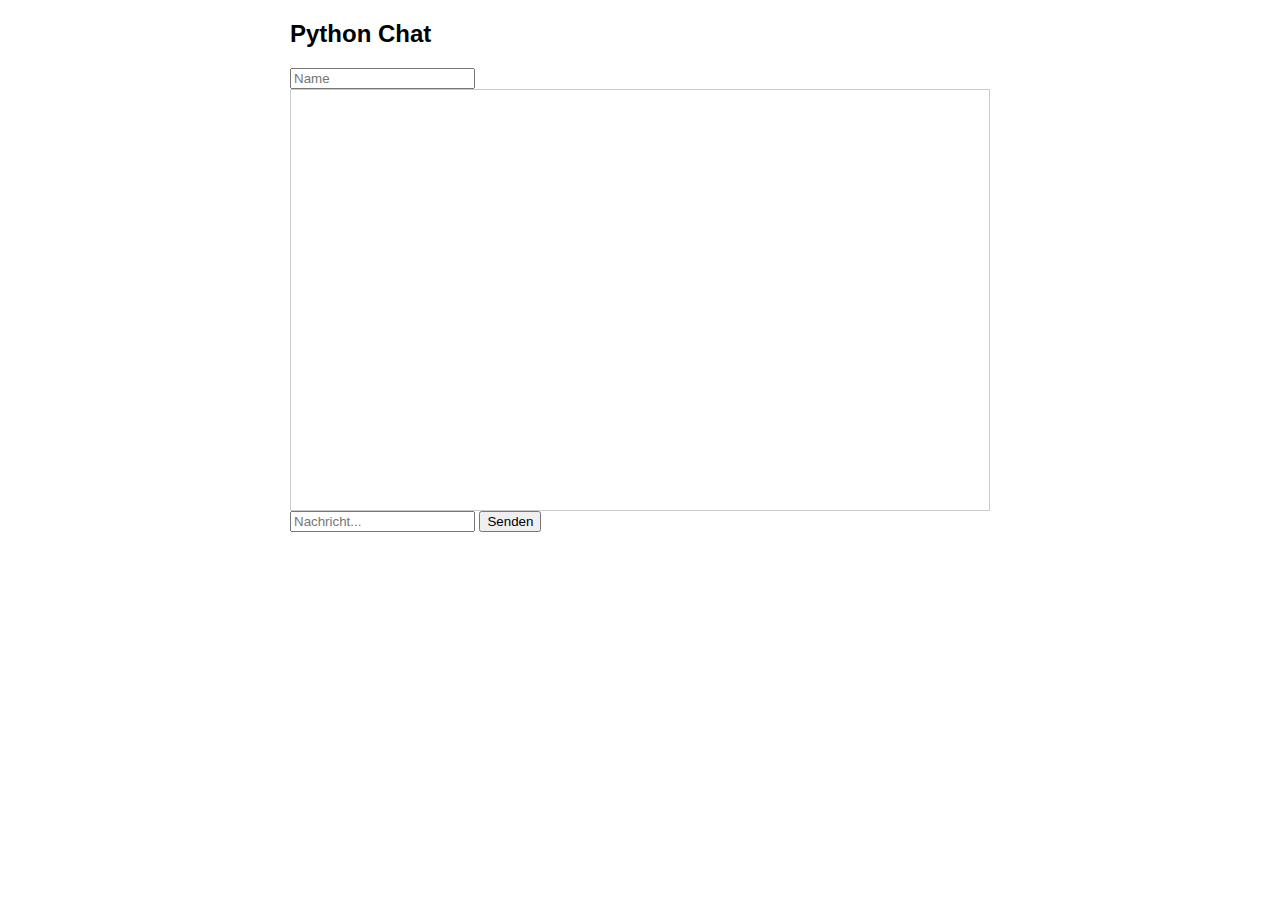
<file: index.html>
<!doctype html>
<html>
<head>
  <meta charset="utf-8" />
  <title>Python Chat</title>
  <style>
    body { font-family: sans-serif; max-width: 700px; margin: 20px auto; }
    #messages { border: 1px solid #ccc; height: 400px; overflow-y: auto; padding: 10px; }
    .msg { margin-bottom: 8px; }
    .username { font-weight: bold; margin-right: 5px; }
  </style>
</head>
<body>
  <h2>Python Chat</h2>
  <input id="username" placeholder="Name" />
  <div id="messages"></div>
  <input id="text" placeholder="Nachricht..." />
  <button id="send">Senden</button>

<script>
  const usernameInput = document.getElementById('username');
  const textInput = document.getElementById('text');
  const sendButton = document.getElementById('send');
  const messagesDiv = document.getElementById('messages');

  const wsProtocol = location.protocol === 'https:' ? 'wss:' : 'ws:';
  const wsUrl = wsProtocol + '//' + location.host + '/ws';
  const ws = new WebSocket(wsUrl);

  ws.onmessage = (event) => {
    const msg = JSON.parse(event.data);
    const div = document.createElement('div');
    div.classList.add('msg');
    div.innerHTML = `<span class="username">${msg.username}</span>: ${msg.content}`;
    messagesDiv.appendChild(div);
    messagesDiv.scrollTop = messagesDiv.scrollHeight;
  };

  sendButton.onclick = () => {
    const username = usernameInput.value.trim() || 'Anonymous';
    const content = textInput.value.trim();
    if (content) {
      ws.send(JSON.stringify({ username, content }));
      textInput.value = '';
    }
  };

  textInput.addEventListener('keydown', e => {
    if (e.key === 'Enter') sendButton.click();
  });
</script>
</body>
</html>
</file>
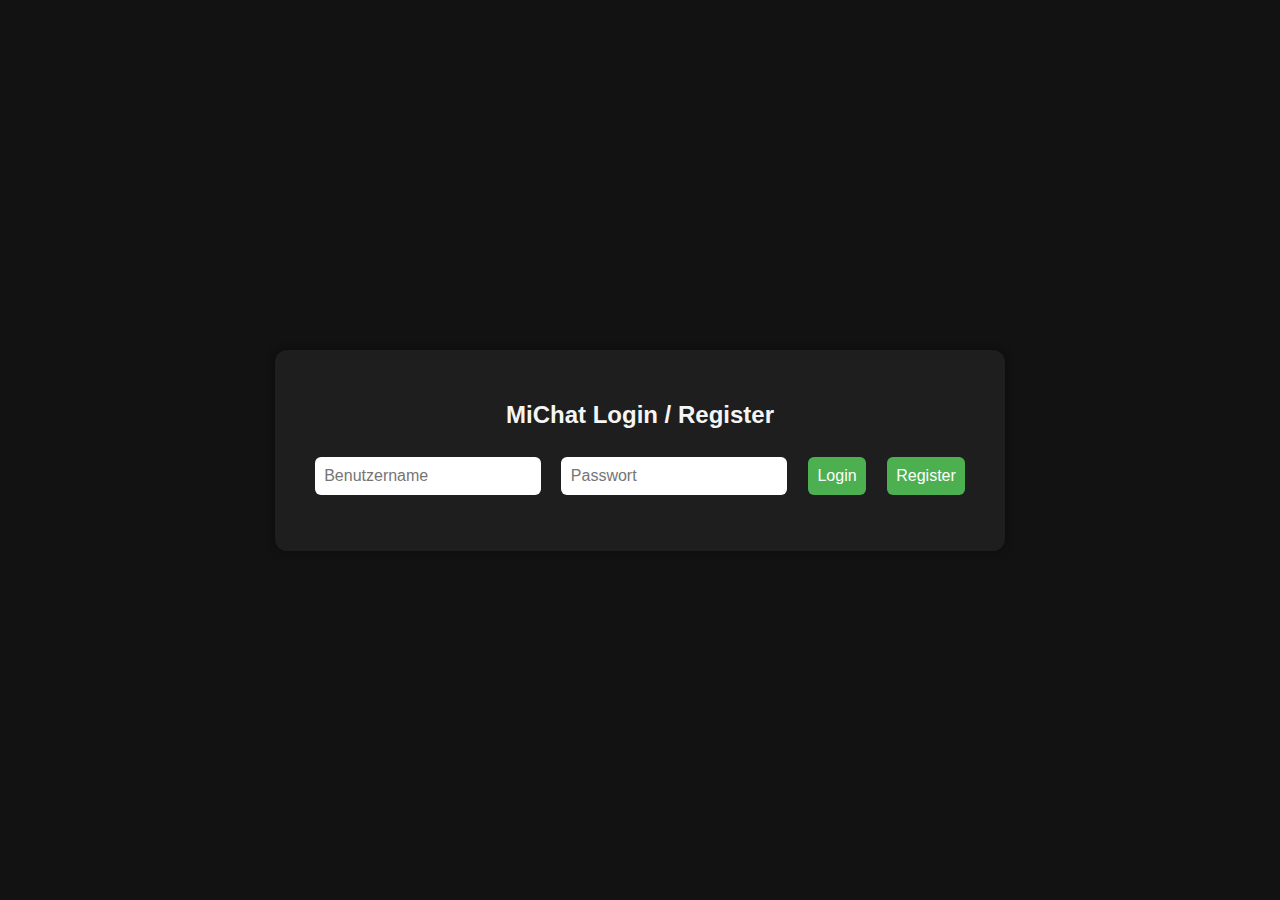
<file: static/index.html>
<!DOCTYPE html>
<html lang="de">
<head>
<meta charset="UTF-8">
<title>MiChat</title>
<link rel="stylesheet" href="/static/style.css">
</head>
<body class="dark">
<div id="login-container">
  <h2>MiChat Login / Register</h2>
  <input type="text" id="username" placeholder="Benutzername">
  <input type="password" id="password" placeholder="Passwort">
  <button id="login-btn">Login</button>
  <button id="register-btn">Register</button>
  <p id="message"></p>
</div>

<div id="chat-container" style="display:none;">
  <h2>MiChat</h2>
  <div id="chat-box"></div>
  <input type="color" id="color-picker" value="#ffffff">
  <input type="text" id="chat-input" placeholder="Nachricht...">
  <button id="send-btn">Senden</button>
</div>

<script src="/static/chat.js"></script>
</body>
</html>
</file>
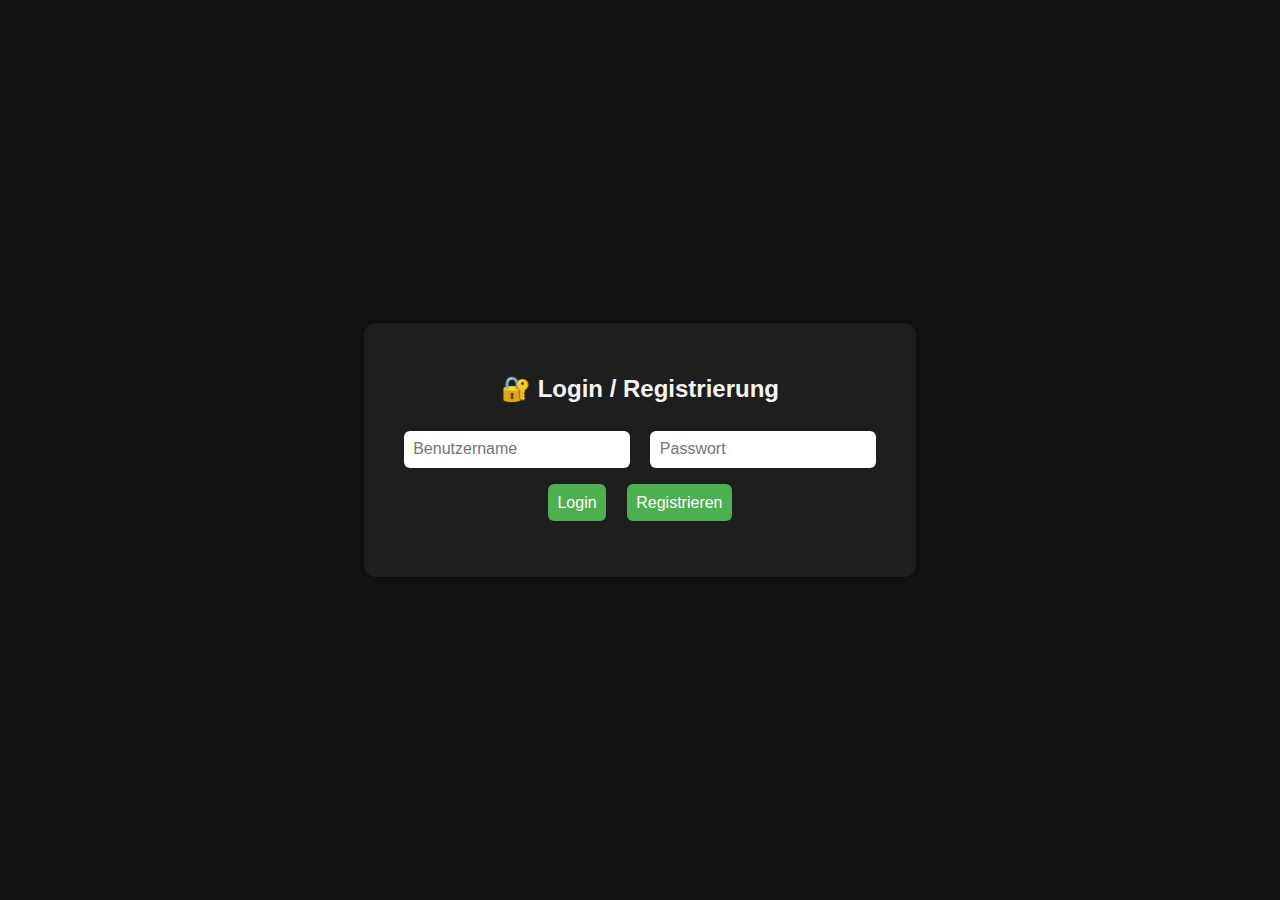
<file: templates/index.html>
<!DOCTYPE html>
<html lang="de">
<head>
    <meta charset="UTF-8">
    <title>MiChat 💬</title>
    <link rel="stylesheet" href="/static/style.css">
</head>
<body>
    <div id="login-container">
        <h2>🔐 Login / Registrierung</h2>
        <input id="username" type="text" placeholder="Benutzername">
        <input id="password" type="password" placeholder="Passwort">
        <br>
        <button id="login-btn">Login</button>
        <button id="register-btn">Registrieren</button>
        <p id="message" style="color: red;"></p>
    </div>

    <div id="chat-container" style="display:none;">
        <div id="chat-box"></div>
        <div id="chat-controls">
            <input id="color-picker" type="color" value="#ffffff">
            <input id="chat-input" type="text" placeholder="Nachricht eingeben...">
            <button id="send-btn">Senden</button>
        </div>
    </div>

    <script src="/static/chat.js"></script>
</body>
</html>
</file>
<file: static/style.css>
body {
    margin: 0;
    font-family: "Poppins", sans-serif;
    background-color: #121212;
    color: #f5f5f5;
    display: flex;
    justify-content: center;
    align-items: center;
    height: 100vh;
}

/* Login / Register */
#login-container {
    background: #1e1e1e;
    padding: 2rem;
    border-radius: 12px;
    box-shadow: 0 0 10px rgba(0, 0, 0, 0.4);
    text-align: center;
}

input, button {
    margin: 0.5rem;
    padding: 0.6rem;
    border: none;
    border-radius: 6px;
    font-size: 1rem;
}

button {
    background-color: #4caf50;
    color: white;
    cursor: pointer;
}
button:hover {
    background-color: #45a049;
}

/* Chatbereich */
#chat-container {
    display: flex;
    flex-direction: column;
    width: 400px;
    height: 600px;
    border-radius: 12px;
    overflow: hidden;
}

/* Heller Chatbereich */
#chat-box {
    flex: 1;
    background: #ffffff;
    color: #000;
    padding: 10px;
    overflow-y: auto;
}

/* Eingabebereich bleibt dunkel */
#chat-controls {
    background: #1e1e1e;
    display: flex;
    padding: 10px;
    align-items: center;
}

#chat-input {
    flex: 1;
    padding: 10px;
    border-radius: 6px;
    border: none;
    margin-right: 10px;
}

#send-btn {
    background-color: #007bff;
    color: white;
    border: none;
    border-radius: 6px;
    padding: 10px 15px;
    cursor: pointer;
}
#send-btn:hover {
    background-color: #0056b3;
}
</file>
